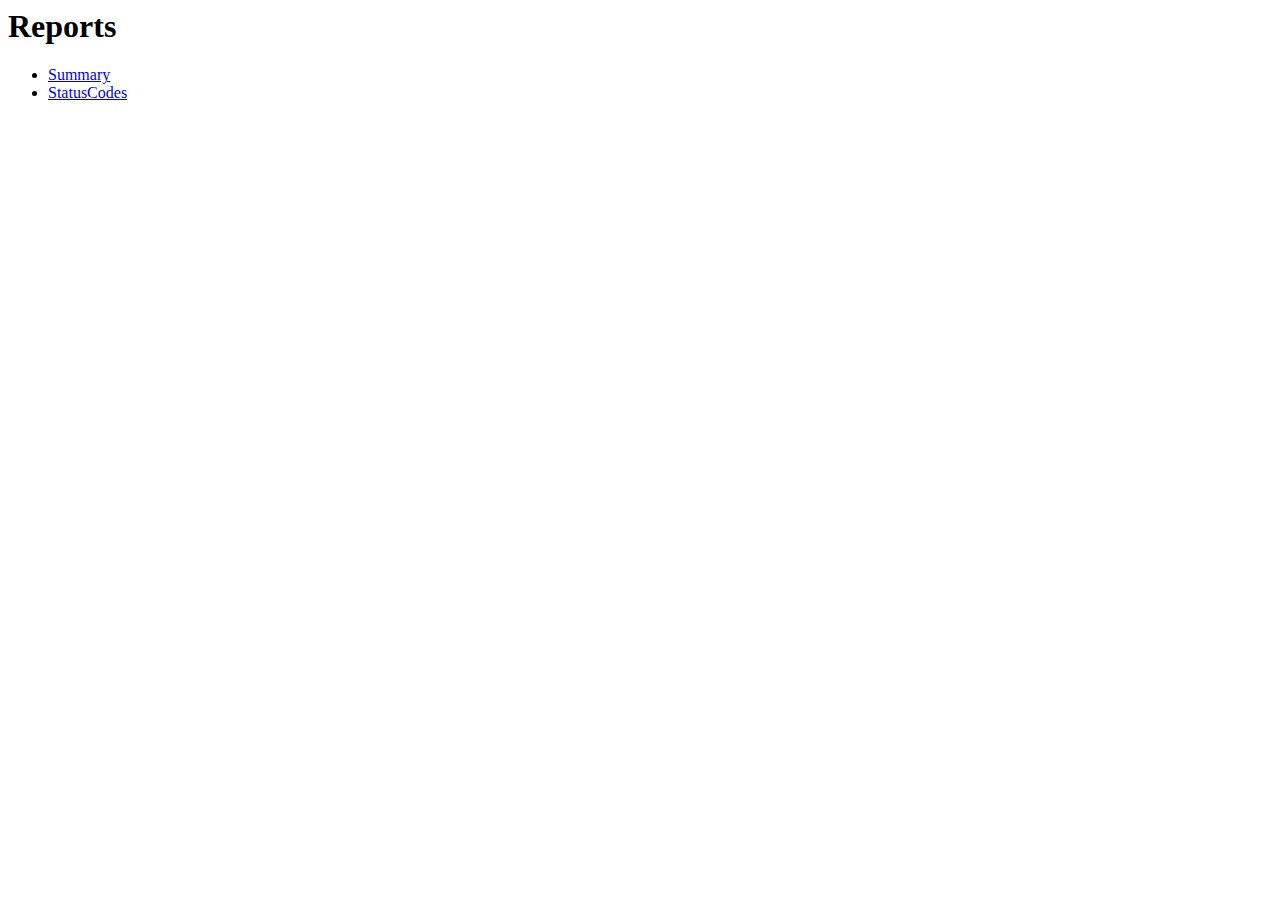
<file: templates/menu.html>
<html>
<body>
    <h1>Reports</h1>
    <ul>
	    <li><a href="summary.html" target="content">Summary</a></li>
	    <li><a href="StatusCodes.html" target="content">StatusCodes</a></li>
    </ul>
</body>
</html>
</file>
